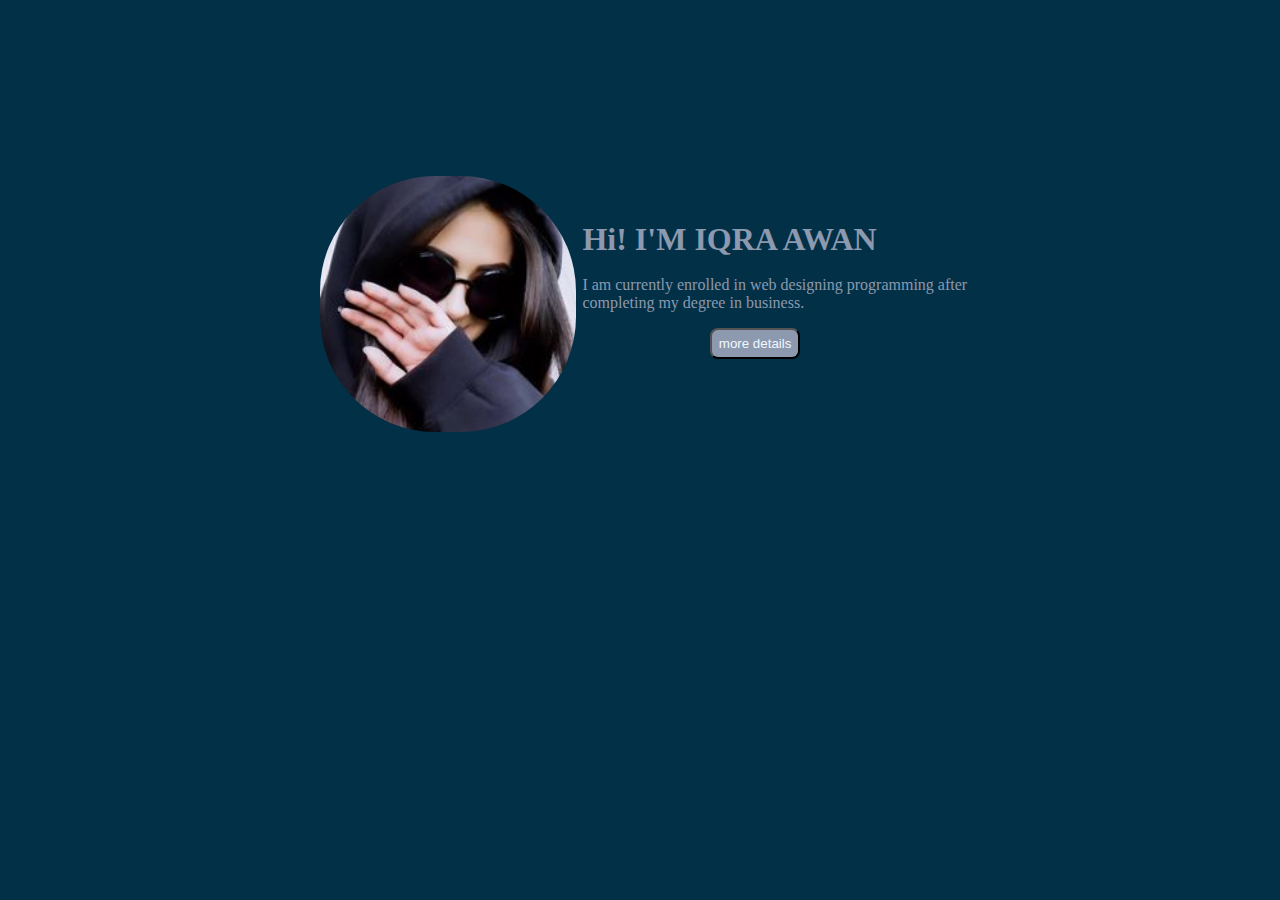
<file: index.html>
<!DOCTYPE html>
<html lang="en">
<head>
    <meta charset="UTF-8">
    <meta name="viewport" content="width=device-width, initial-scale=1.0">
    <link rel="stylesheet" href="style.css">
    <title>Document</title>
</head>
<body> 
    <div class="main">
        
        
        <div id="main">
            <div class="picture">
                <img src="imd.jpg" alt="profil picture" >
            </div>
            <div class="content">
            <h1> Hi! I'M IQRA AWAN</h1>
            <br>
           <P>I am currently enrolled in web designing programming after completing my degree in business.</P>
          <a target="_blank"  href="./index1.html" ><button>more details</button></a>
            </div>
        </div>
    
    </div>
    
</body>
</html>
</file>
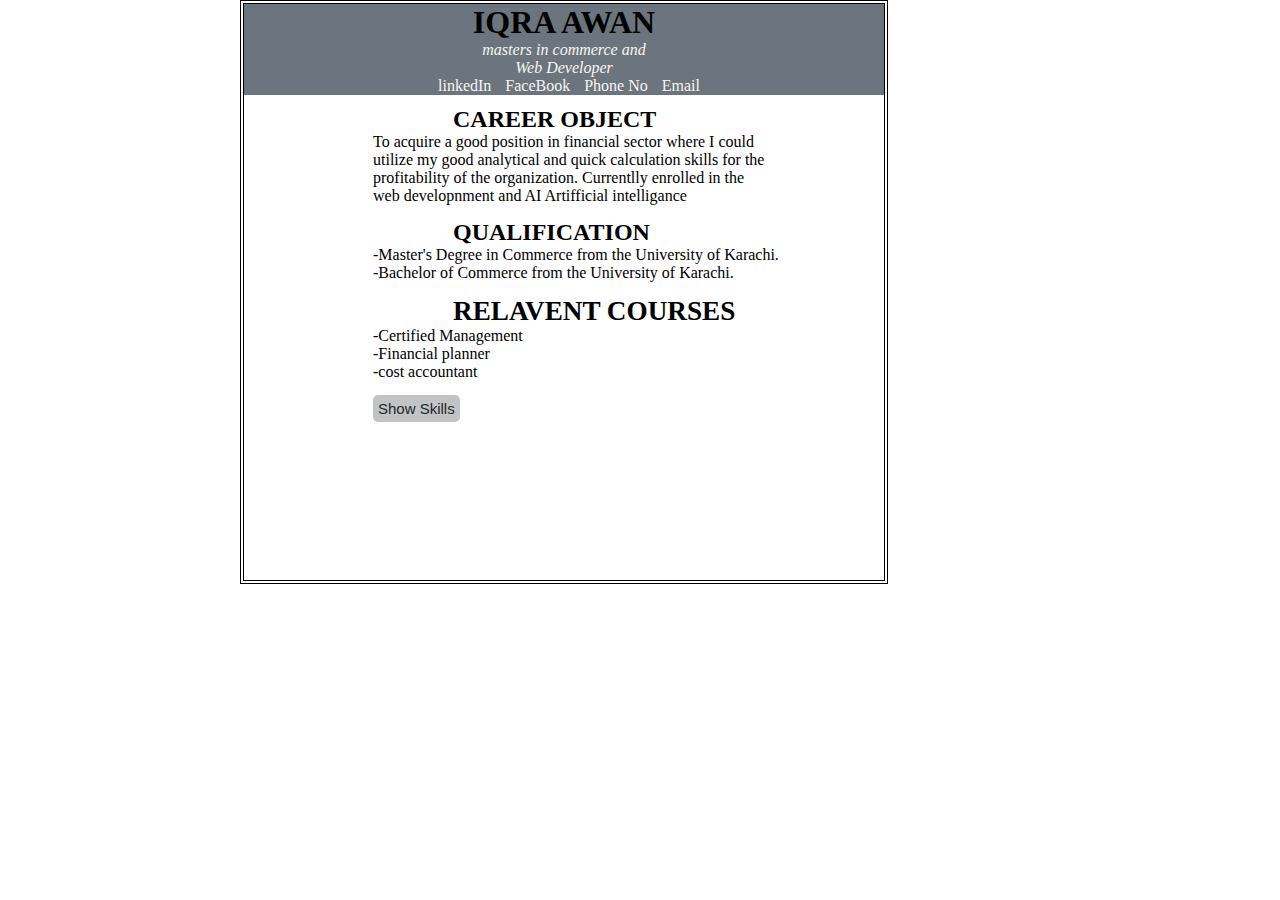
<file: index1.html>
<!DOCTYPE html>
<html lang="en">
<head>
    <meta charset="UTF-8">
    <meta name="viewport" content="width=device-width, initial-scale=1.0">
    <title>resuma</title>
    <link rel="stylesheet" href="index.css">
    <link rel="stylesheet" href="https://cdnjs.cloudflare.com/ajax/libs/font-awesome/6.6.0/css/all.min.css" integrity="sha512-Kc323vGBEqzTmouAECnVceyQqyqdsSiqLQISBL29aUW4U/M7pSPA/gEUZQqv1cwx4OnYxTxve5UMg5GT6L4JJg==" crossorigin="anonymous" referrerpolicy="no-referrer" />
</head>
<body>
    <div id="main">
<div class="info">
    <h1>IQRA AWAN</h1>
    <p>masters in commerce  and <br>Web Developer </p>
    <i class="fa-brands fa-facebook"></i><a href="https://www.linkedin.com" target="_blank">linkedIn</a>
    <i class="fa-brands fa-linkedin"></i><a href="https://www.facebook.com/iqra.noor.56" target="_blank">FaceBook</a>
    <i class="fa-solid fa-phone"></i><a href="https://www.whatsapp.com/download" target="_blank">Phone No</a>
    <i class="fa-solid fa-envelope"></i><a href="http://iqraawan451512@gmail.com">Email</a>
</div> 
<div class="career">
    <h2>CAREER OBJECT </h2>
    <P>To acquire a good position in financial sector
         where I could <br>  utilize my good analytical and quick
          calculation skills for the <br> profitability of the organization.
         Currentlly enrolled  in the<br> web  developnment and  AI Artifficial intelligance 
    </P>
</div>   
<div class="education">
<h3> QUALIFICATION</h3>
<ul>
    <li>-Master's Degree in Commerce from the University of Karachi.</li>
    <li>-Bachelor of Commerce from the University of Karachi.</li>
</ul>
</div>
<div class="skills-1">
    <h4>RELAVENT COURSES</h4>
    <P>
        <ul>
            <li> -Certified Management</li>
            <li>-Financial planner</li>
            <li>-cost accountant</li>
            
        </ul>
    </P>
</div>
<div class="skills-2">
<button id="toggleSkills">Show Skills</button>
    
<div id="skillsSection" style="display: none;">
    <h5>SKILLS</h5>
    <ul>
        <li> -MS Office</li>
        <li> -Front-end development</li>
        <li> -Excellent accounting and tax compliance</li>
        <li> -Core knowledge of accounts</li>
        <li> -Excellent understanding of commerce subjects</li>
    </ul>
</div>
</div>









    </div>
    <script src="script.js"></script>

</body>
</html>
</file>
<file: style.css>
*{
    margin: 0;
    padding: 0;
}
body{
    background-color:#023047 ;
}


.main{
   
    background-color: #023047;
    margin-left: 20rem;
    width:45rem ;
    height:18rem ;
    color:#8d99ae ;
} 
#main{
display: flex;
margin-top: 10rem; 
align-items: center;
}
 
 .content{
    display:block;
    padding:0.4rem ;
    
 }
 h1:hover{
    color: aliceblue;
    font-style: italic;
 }
 p:hover{
    color: aliceblue;
    font-style: italic;
 }
 
    
    

img{
    height:16rem ;
    border-radius:45% ;
    margin-top: 1rem;
}
button{
    padding:0.4rem ;
    margin:1rem ;
    margin-left:8rem ;
    border-radius:8px ;
    background-color: #8d99ae;
    cursor: pointer;
    color: aliceblue;
}

button:hover{
    background-color :aliceblue;
    font-style: oblique;
    color:black;

}
</file>
<file: index.css>
*{
    margin:0px;
    padding:0px ;

}

#main{
    height:36rem ;
    width: 50%;
    border:4px solid black ;
    border-style: double;
    margin-left:15rem ;
}
.info{
    margin-bottom:5px ;
    font-style: italic;
    color:whitesmoke ;
    text-align: center;
    background-color:#6c757d ;
}
a{
    text-decoration:none ;
    color:whitesmoke;
    font-style: normal;
}
i{
    padding-left: 10px;
    color: rgb(255, 245, 245);
    padding: 5px;
}
h1{
    font-style: normal;
    color: black;
}
h1:hover{
font-style: italic;
color:whitesmoke ;
font-size: 3rem;
}
.career{
    margin-top: 10px;
    margin-bottom:12px ;
    padding: 1px;
    margin-left: 8rem;
}
h2{
    margin-left: 5rem;
}

 .education{
    margin-left:8rem;
    padding: 1px;


}
h3{
    font-size: 1.5rem;
    margin-left:5rem;


}
.skills-1{
    margin-top: 12px;
    margin-bottom:12px ;
    padding: 1px;
    margin-left: 8rem;
}
h4{
    font-size: 1.7rem;
    margin-left:5rem;


}
.skills-2{
    margin-top: 12px;
    margin-bottom:12px ;
    padding: 1px;
    margin-left: 8rem;

}




h5{
    font-size: 1.5rem;
    margin-left:8rem;


}
ul{
    list-style-type: none;
}
button {
    padding: 5px 5px;
    font-size: 15px;
    cursor: pointer;
   background-color: #c1c3c4;
   border-radius:5px ;
   border:none ;
   color: #21292d;

}

#skillsSection {
    margin-top: 20px;
}
</file>
